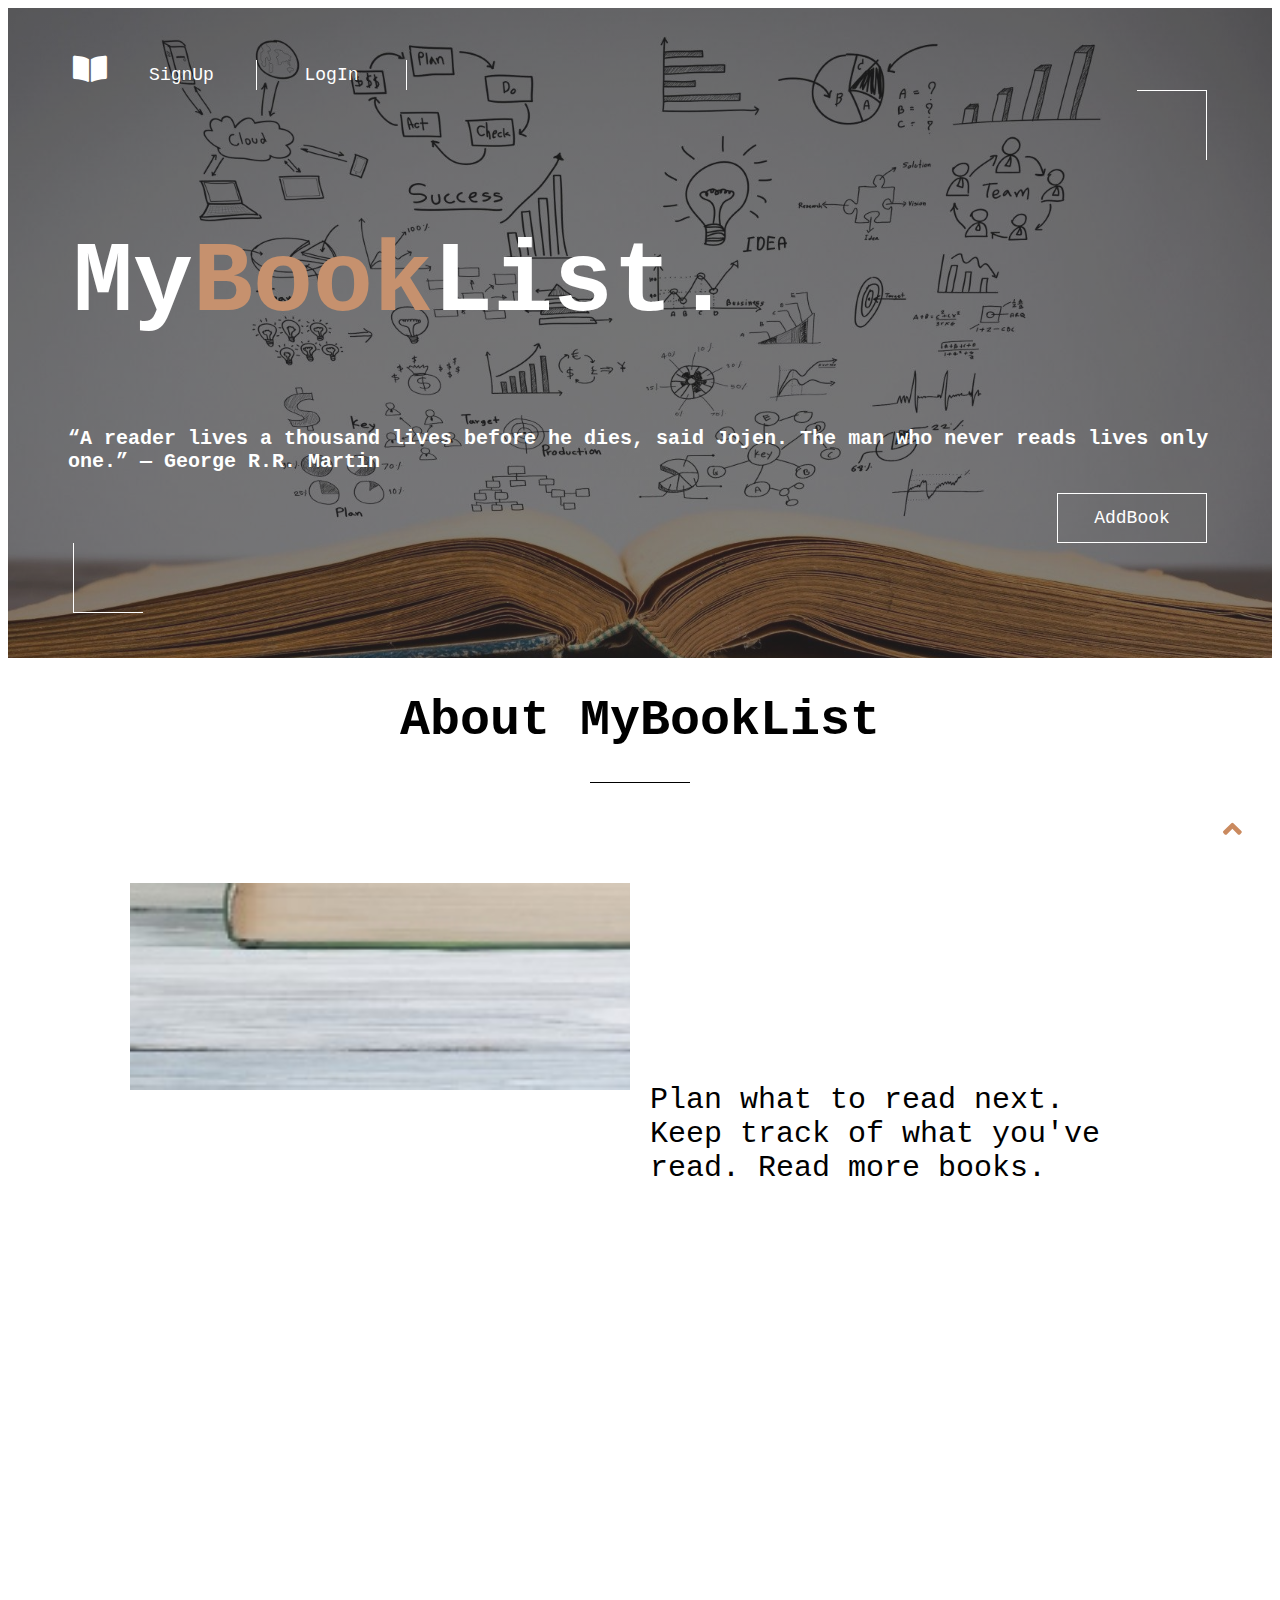
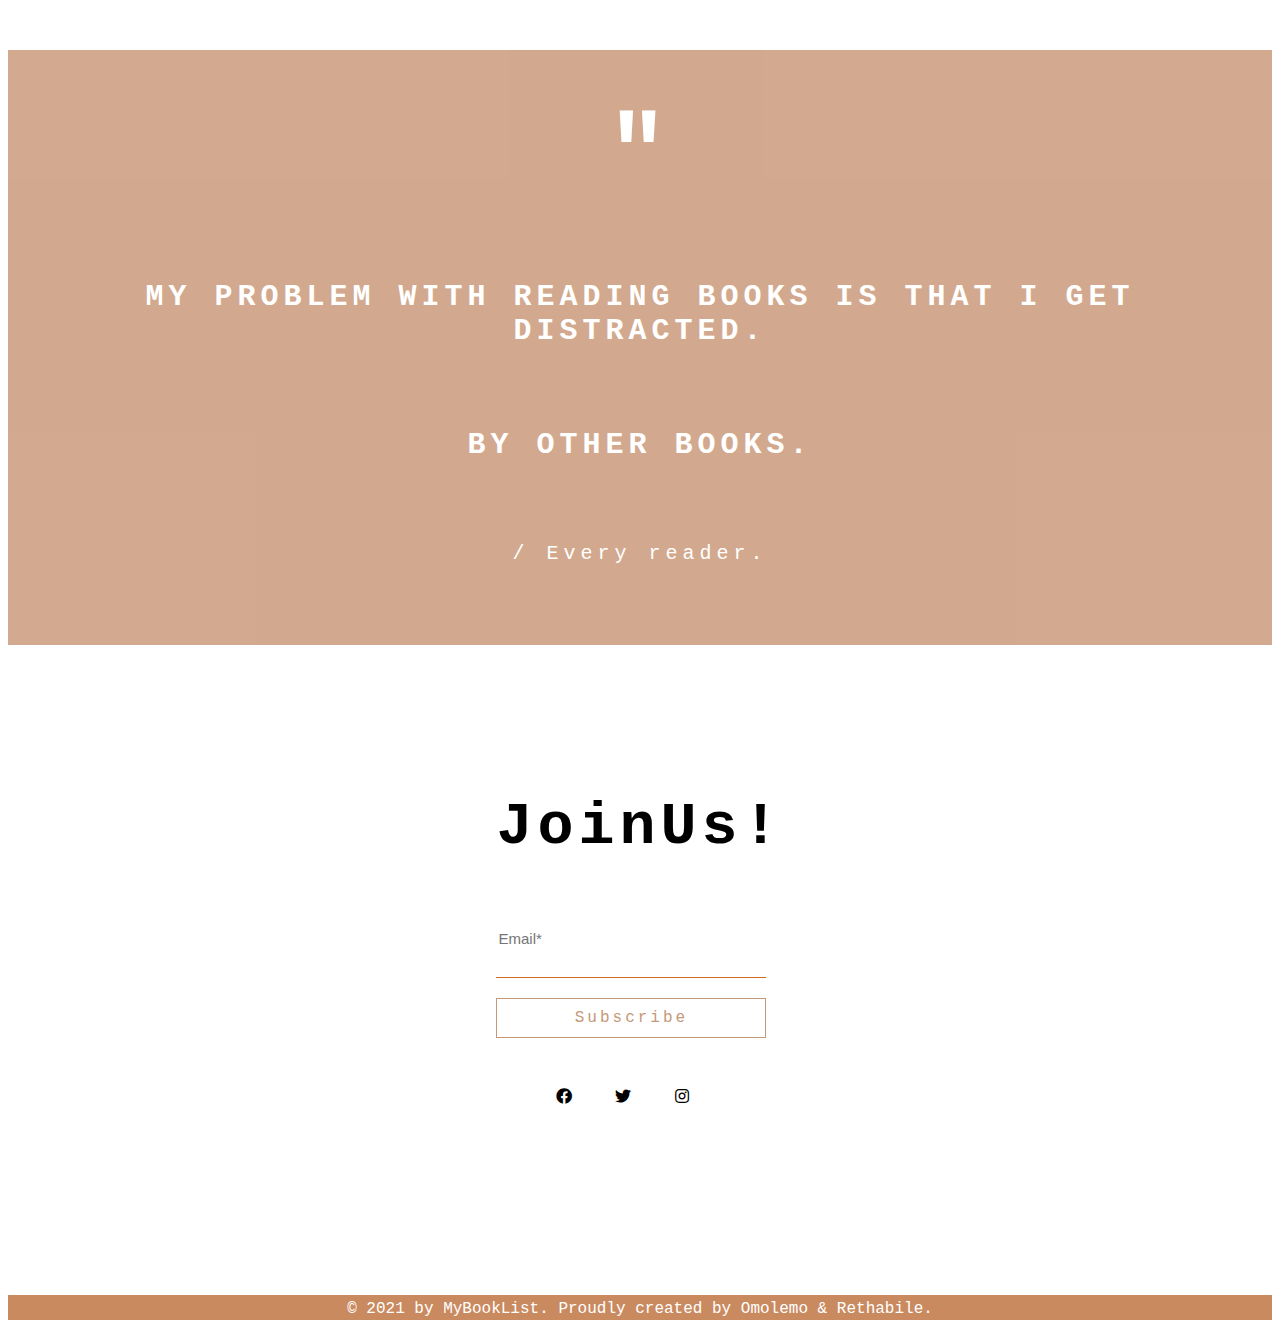
<file: index.html>
<!DOCTYPE html>
<html lang="en">
<head>
    <meta charset="UTF-8">
    <meta http-equiv="X-UA-Compatible" content="IE=edge">
    <meta name="viewport" content="width=device-width, initial-scale=1.0">
    <!-- <link rel="stylesheet" href="https://maxcdn.bootstrapcdn.com/font-awesome/4.4.0/css/font-awesome.min.css"> -->
    <link href="https://cdnjs.cloudflare.com/ajax/libs/font-awesome/5.15.3/css/all.min.css" rel="stylesheet">
    <link rel="stylesheet" href="/stylesheet/main.css"/>
    <!-- font awesome -->
    <title>Document</title>
</head>
<body id="index-body">
    <div id="landingPage"></div>
    <!-- <form id="bookForm"></form> -->
    <script type="module" src="main.js"></script>
</body>
</html>
</file>
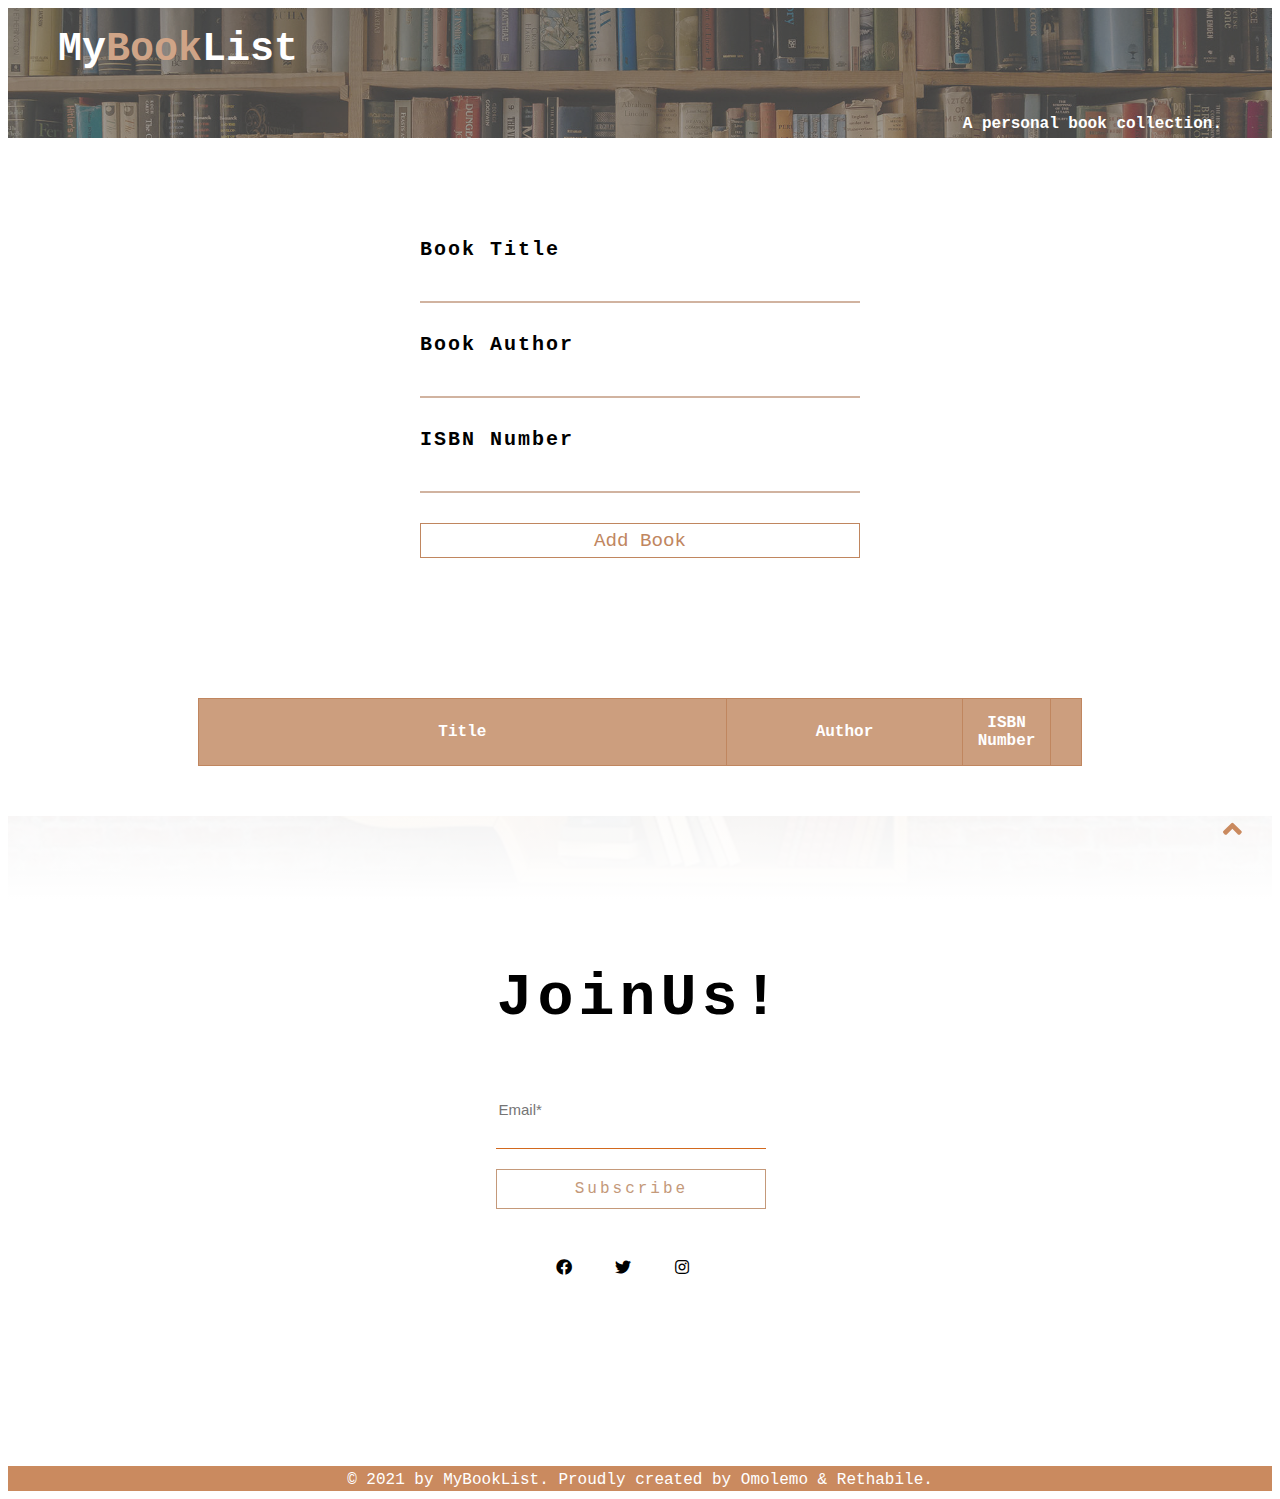
<file: addBook.html>
<!DOCTYPE html>
<html lang="en">
<head>
    <meta charset="UTF-8">
    <meta http-equiv="X-UA-Compatible" content="IE=edge">
    <meta name="viewport" content="width=device-width, initial-scale=1.0">
    <link href="https://cdnjs.cloudflare.com/ajax/libs/font-awesome/5.15.3/css/all.min.css" rel="stylesheet">
    <link rel="stylesheet" href="/stylesheet/main.css"/>
    <title>Add Book</title>
</head>
<body id="add-body">
    <div id="main-header"></div>
    <script type="module" src="/modules/AddBook.js"></script>
</body>
</html>
</file>
<file: stylesheet/main.css>
*,
*::before,
*::after {
  -webkit-box-sizing: border-box;
  box-sizing: border-box;
  /* margin: 0;
  padding: 0; */
}
/* Fade in tabs */

body{
    animation: fadeEffect 3s;
}
a {
    color: black;
}
/* 
@--keyframes fadeeffect {
    from {
      opacity: 0;
    }
  
    to {
      opacity: 1;
    }
  } */
  
@keyframes fadeEffect {
    from {
      opacity: 0.5;
    }
  
    to {
      opacity: 1;
    }
  }
body,button {
    font-family: 'Courier New', Courier, monospace;
}
.corner1 {
    width: 70px;
    height: 70px;
    align-self: flex-start;
    margin-left: 65px;
    margin-bottom: 0px;
    border-left: solid 1px white;
    border-bottom: solid 1px white;
    animation: myBottom 2s ;
}

.corner2 {
    width: 70px;
    height: 70px;
    align-self: flex-end;
    margin-right: 65px;
    /* margin-bottom: 0px; */
    border-right: solid 1px white;
    border-top: solid 1px white;
    animation: myTop 2s ;
}
@keyframes myBottom {
    from {height: 200px; width:1500px;}
    to   {height: 70px; width: 70px;}
  }

@keyframes myTop {
    from {width: 900px;}
    to {width: 70px;}
}
.landingPageBanner {
    /* height: 90vh; */
    background:
      linear-gradient(rgba(0, 0, 0, 0.6), rgba(0, 0, 0, 0.5)),
      url("/images/landingPage.jfif") center center;
    background-size: cover;
    background-repeat: no-repeat;
    background-attachment: fixed;
    display: flex;
    flex-direction: column;
    justify-content: center;
    align-items: center;
    height: 650px;
    opacity: 0.9;
    /* margin: 0 auto; */
  }

.heading {
    color: #fff;;
    font-size: 100px;
    margin-left: 65px;
    align-self: flex-start;
    /* text-shadow: 2px 2px 2px rgb(204, 165, 126); */
}
.headingSpan {
    color: rgb(192, 134, 95);
    /* text-shadow: 2px 2px 2px rgb(204, 165, 126); */
}
.headingEnd {
    color: #fff;;
    font-size: 100px;
    /* margin-left: 65px; */
    align-self: flex-start;
}
  
.description {
    color: #fff;
    font-size: 20px;
    align-self: flex-end;
    margin-right: 50px;
    margin-left: 60px;
    font-weight: bolder;
}

.listButton {
    padding: 10px 30px;
    background: transparent;
    border: solid 1px white;
    color: white;
    height: 50px;
    width: 150px;
    align-self: flex-end;
    margin-right: 65px;
    font-size: large;
    border-radius: 0%;
    /* font-weight: bold; */
}
.listButtonAnchor {
    text-decoration: none;
    color: white;
}

.listButton:hover {
    border: solid 1px rgb(192, 134, 95);
    color: rgb(192, 134, 95);
}
.listButtonAnchor:hover {
    color: rgb(192, 134, 95);
}

.navigation {
    /* display: flex; */
    align-self: flex-start;
    color: white;
    column-gap: 100%;
    margin-left: 65px;
    font-weight: bolder;
}
.signUp, .logIn {
    background: transparent;
    border: none;
    border-right: solid 1px white;
    color: white;
    height: 30px;
    width: 150px;
    align-self: flex-end;
    /* margin-right: 65px; */
    font-size: large;
    border-radius: 0%;
    /* font-weight: bold; */
}
.signUp:hover, .logIn:hover {
    border-right: solid 1px rgb(192, 134, 95);
    color: rgb(192, 134, 95);
}

.fas {
    font-size: 30px;
}

.middleSection {
    display: flex;
    justify-content: center;
    align-items: center;
    flex-direction: column;
}
.aboutBookList {
    color: black;;
    font-size: 50px;
}

.straightLine {
    border: none;
    height: 0px;
    width: 100px;
    color: black;
    border-top: 1px solid black;
}
.aboutSection {
    display: flex;
    /* grid-template-areas: "box1 box2"; */
    margin-top: 100px;
    /* grid-template-areas: "box1 box2"; */
}

.aboutSectionPicture {
    /* animation: fadeEffect 2s; */
    background:
    url("/images/stacked.jfif") center;
    background-size: cover;
    background-repeat: no-repeat;
    background-attachment: fixed;
    grid-area: box1;
    /* align-self: flex-start; */
    width: 500px;
    height: 500px;
}
.aboutSectionWriting {
    grid-area: box2;
    height: 500px;
    width: 500px;
    align-self: center;
    margin-top: 200px;
    margin-left: 20px;
    font-size: 30px;
    /* background-color: white; */
    /* align-self: flex-end; */
}
.quote {
    background-color: rgb(192, 134, 95);
    opacity: 0.7;
    padding-bottom: 80px;
    /* height: 500px; */
}

.sectionQuote {
    color: white;
    text-align: center;
    font-size: 100px;
    letter-spacing: 5px;
    padding-top: 50px;
}
.sectionQuote2 {
    color: white;
    text-align: center;
    font-size: 30px;
    letter-spacing: 5px;
    margin: 0px 50px
    /* padding-top: 50px; */
}
.sectionQuote3 {
    color: white;
    text-align: center;
    font-size: 30px;
    letter-spacing: 5px;
    margin: 0px 50px;
    padding-top: 80px;
}
.sectionQuote4 {
    color: white;
    text-align: center;
    font-size: 20px;
    letter-spacing: 5px;
    margin: 0px 50px;
    padding-top: 80px;
}



.footerPicture {
    background:
    linear-gradient(rgba(255, 255, 255, 0.5), rgba(255, 255, 255, 1)),
    url("/images/head.jfif") center;
    height: 650px;
    background-size: cover;
    background-repeat: no-repeat;
    background-attachment: fixed;
    display: flex;
    flex-direction: column;
    align-items: center;
    justify-content:center;
}
.subscription {
    /* align-self: flex-end; */
    /* margin-right: 50px; */
    margin-bottom: 100px;
}

.joinUs {
    font-size: 60px;
    font-weight: bolder;
    letter-spacing: 5px;
}
.joinInput {
    padding-bottom: 30px;
	width: 270px;
	font-size: 15px;
	margin-top: 8px;
	border: none;
	border-bottom: 1.5px solid chocolate;
	background: transparent;
	color: black;
}
.joinButton {
	background-color: transparent;
	border: 1px solid;
	color: rgb(196, 153, 122);
	padding: 10px 15px;
	text-align: center;
	text-decoration: none;
	/* display: inline-block; */
	font-size: 16px;
	/* margin: 2px 25px; */
	transition-duration: 0.4s;
	cursor: pointer;
	letter-spacing: 3px;
	width: 270px;
    margin-top: 20px;
  }
.joinButton:hover {
	background-color: rgb(196, 153, 122);
	color: white;
  }


.footerBottom {
	/* position: fixed; */
	left: 0;
	right: 0;
	bottom: 0;
    height: 25px;
	background-color:rgb(202, 138, 95);
	color: white;
	text-align: center;
    padding: 5px 0px;
}
#jumpToTop {
	position: fixed;
	bottom: 50px;
	right: 20px;
	font-size: 30px;
	width: 50px;
	background-color: transparent;
    color: white;
	cursor: pointer;
	/* outline: none; */
	border: none;
	padding-left: 1px;
}
.fa{
    color: rgb(202, 138, 95);
}

.icons {
    margin-top: 50px;
    display: grid;
    grid-template-columns: 1fr 1fr 1fr;
    margin-left: 60px;
    margin-right: 50px;
}
.fab:hover {
    color:rgb(202, 138, 95) ;
}



/* second page */

.headerPicture {
    /* height: 90vh; */
    /* position: fixed; */
    background:
    linear-gradient(rgba(0, 0, 0, 0.6), rgba(0, 0, 0, 0.5)),
    url("/images/shelf.jpg") center;
    background-size: cover;
    background-repeat: no-repeat;
    display: flex;
    flex-direction: column;
    justify-content: center;
    align-items: center;
    height: 130px;
    opacity: 0.75;
      /* margin: 0 auto; */

}

.heading1 {
    color: #fff;
    font-size: 40px;
    margin-left: 50px;
    align-self: flex-start;
    margin-top: 30px;
}
.headingSpan1 {
    color: rgb(192, 134, 95);
}

.heading2 {
    color: #fff;
    font-size: 40px;
    /* margin-left: 50px; */
    align-self: flex-start;
    /* margin-top: 30px; */
}
.smallDescription {
    color: white;
    align-self: flex-end;
    margin-right: 50px;
    font-weight: bolder;
}
.searchContainer {
	margin-left: 50px; 
    align-self: flex-start;

}
.searchContainer input[type="text"] {
	padding: 6px;
	width: 180px;
	font-size: 15px;
	margin-top: 8px;
    border: none;
	border-radius: 0%;
	border-bottom: 1.5px solid rgb(209, 179, 160);;
    border-left: 1.5px solid rgb(209, 179, 160);;
	background: transparent;
	/* color: white; */
}
.searchContainer input[type="text"]:focus {
	border: 3px solid white;
	/* background: white; */
}

#bookForm {
    margin-top:10px;
    display: flex;
    background-attachment: fixed;
    flex-direction: column;
    /* column-gap: -100px; */
    justify-content: center;
    align-items: center;
    row-gap: 30px;
    /* opacity: 0.7; */
    height: 500px;

}

#bookForm input[type="text"] {
    /* align-self: flex-start; */
    width: 440px;
    height: 20px;
    border: none;
    display: flex;
    background-color: transparent;
    padding: 20px;
    border-bottom: solid 2px rgb(209, 179, 160);;
    /* margin-right: -1000px; */
}

#bookForm label{
    /* margin-left: -600px; */
    font-size: 20px;
    font-weight: bold;
    letter-spacing: 2px;
}

.addButton {
    width: 440px;
    height: 35px;
    font-size: larger;
    border: solid 1px rgb(192, 134, 95);
    color: rgb(192, 134, 95);
    background-color: transparent;

}
.addButton:hover {
    background-color: rgb(192, 134, 95);
    color: white;
    border: solid 1px rgb(192, 134, 95);
}

table, th, td{
    width: 70%;
    margin: 50px auto;
    border: solid 1px rgb(192, 134, 95);
    /* border-top: none; */
    border-collapse: collapse;
    text-align: center;
    table-layout: auto;
    /* margin-bottom: 50px; */
    /* display: flex;
    flex-direction: row;
    justify-content: center; */

}
th, td {
    padding: 15px;
    text-align: center;
}
th {
    font-weight: bolder;
    background-color: rgb(192, 134, 95);
    opacity: 0.8;
    color: white;
    /* border-top: none; */
}
.deleteButton {
    margin: 15px;
    background-color: rgb(192, 134, 95);
    border: none;
    color: white;
}
</file>
